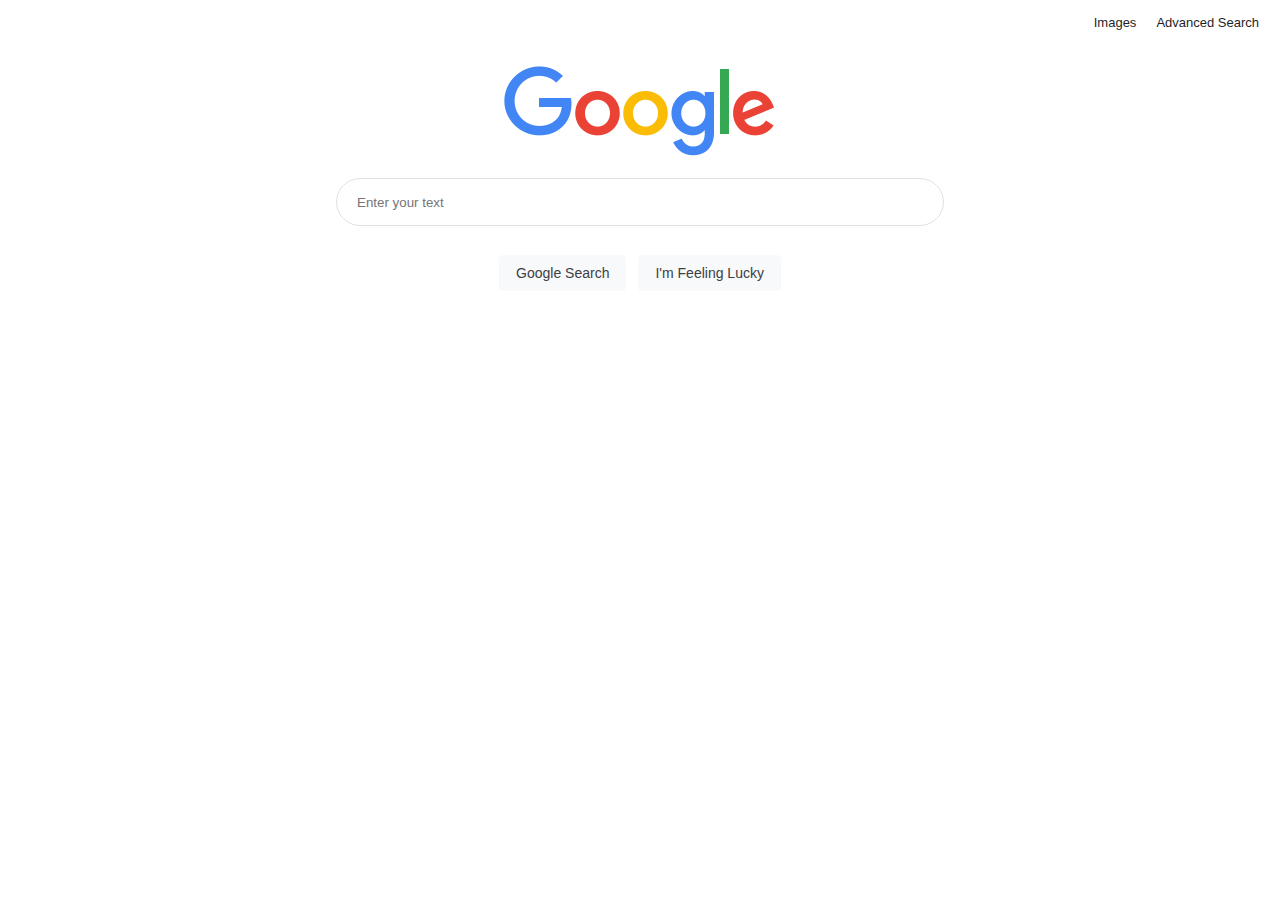
<file: CS50-Web-0/index.html>
<!DOCTYPE html>
<html lang="en">
<head>
    <meta charset="UTF-8">
    <meta name="viewport" content="width=device-width, initial-scale=1.0">
    <title>Google Search</title>
    <link rel="stylesheet" href="styles.css">
</head>
<body class="container">
    <header class="nav">
        <a href="images.html" class="navbar">Images</a>
        <a href="advanced.html" class="navbar">Advanced Search</a>
    </header>
    <div class="img-div">
        <img  src="Images/google.png" alt="Google Logo" class="img">
    </div>
    <div class="search-div">
        <form action="https://google.com/search" method="get">
         
            <input type="text" name="q" placeholder="Enter your text " class="rounded">
            <br>
            <input type="submit" value="Google Search" class="btn">
            <form action="https://doodles.google" method="get">
                <input type="submit" value="I'm Feeling Lucky" class="btn" >
            </form>
        </form>
    </div>
</body>
</html>
</file>
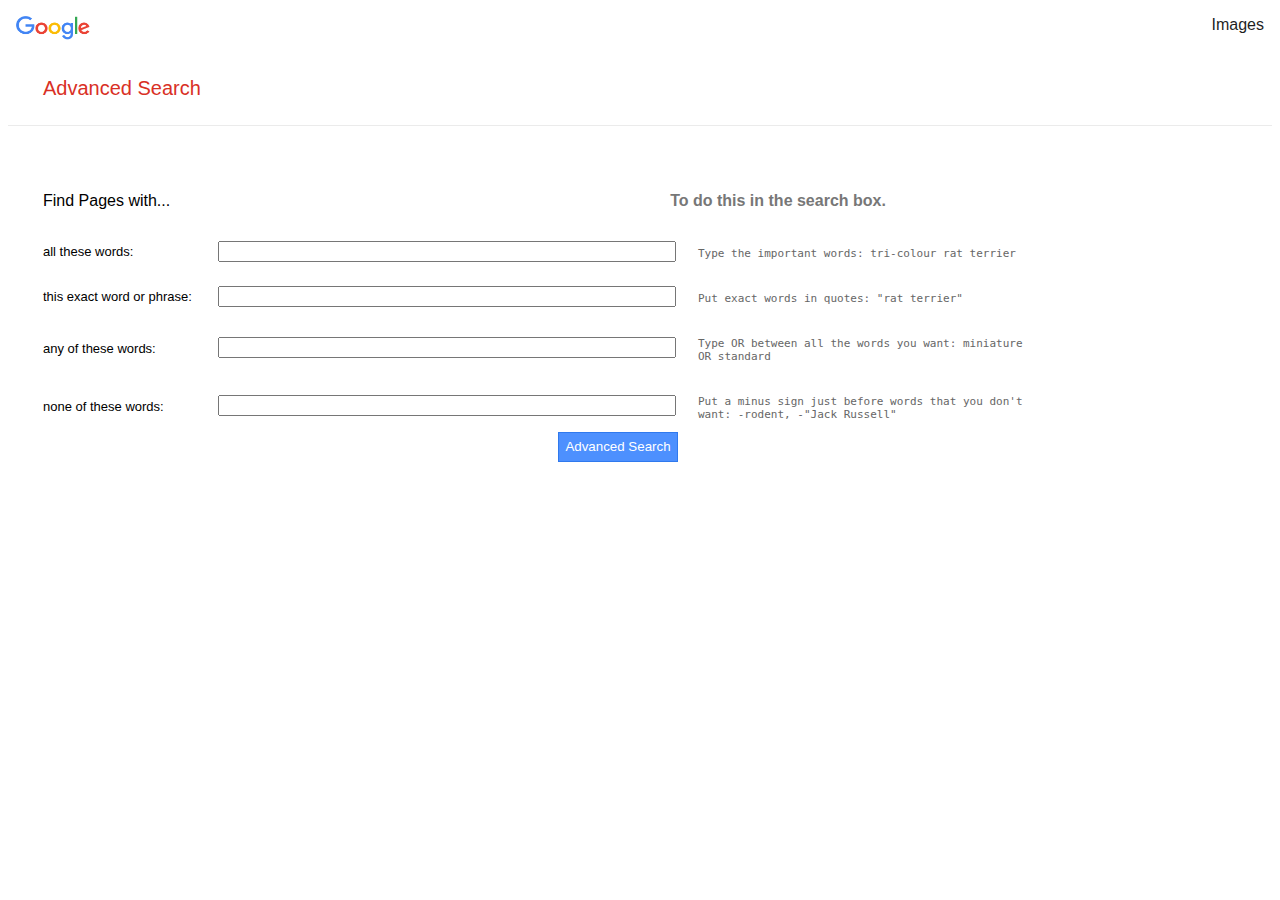
<file: CS50-Web-0/advanced.html>
<!DOCTYPE html>
<html lang="en">
<head>
    <meta charset="UTF-8">
    <meta name="viewport" content="width=device-width, initial-scale=1.0">
    <title>Advanced Search</title>
    <link rel="stylesheet" href="styles.css">
</head>
<body class="container">
    <header class="nav-b">
        <div>
         <a href="index.html"><img src="Images/google.png" alt="Google Home Page" class="home-link"></a>
        </div>
        <span>  
        <a href="images.html" class="nav-bar">Images</a>
        </span>
    </header>
    <div class="heading">
        <p>Advanced Search</p>
    </div>
    <div class="hr"></div>

   <div class="do-what">
    <div class="find">
        <p>Find Pages with...</p>

    </div>
    <div class="info">
        <strong>To do this in the search box.</strong>
    </div>
   </div>
    <form action="https://google.com/search" method="get">
    <div class="form-div">
    <div class="left-pane">
        <label for="" class="lbl">all these words:</label>

    </div>
    <div class="center-pane">
        <input type="text" name="as_q" class="form-control">
        
    </div>
    <div class="right-pane">
        <p class="pane-info">Type the important words: tri-colour rat terrier</p>
    </div>
    </div>
    <div class="form-div">
        <div class="left-pane">
           <label for="" class="lbl">this exact word or phrase:</label>
          
        </div>
        <div class="center-pane">
            <input type="text" name="as_epq" class="form-control">
            
        </div>
        <div class="right-pane">
            <p class="pane-info">Put exact words in quotes: "rat terrier"</p>
        </div>
        </div>
        <div class="form-div">
            <div class="left-pane">
              <label for="" class="lbl">any of these words:</label>
                             
            </div>
            <div class="center-pane">
                <input type="text" name="as_oq" class="form-control">
                
            </div>
            <div class="right-pane">
                <p class="pane-info">Type OR between all the words you want: miniature OR standard</p>
            </div>
            </div>
            <div class="form-div">
                <div class="left-pane">
                <label for="" class="lbl">none of these words:</label>
                  
                </div>
                <div class="center-pane">
                    <input type="text" name="as_eq" class="form-control">
                    
                </div>
                <div class="right-pane">
                    <p class="pane-info">Put a minus sign just before words that you don't want: -rodent, -"Jack Russell"</p>
                </div>
            </div>
            
            <div class="bttn">
                <input type="submit" value="Advanced Search" class="adbtn">
            </div>
                
    </form>
    
</body>
</html>
</file>
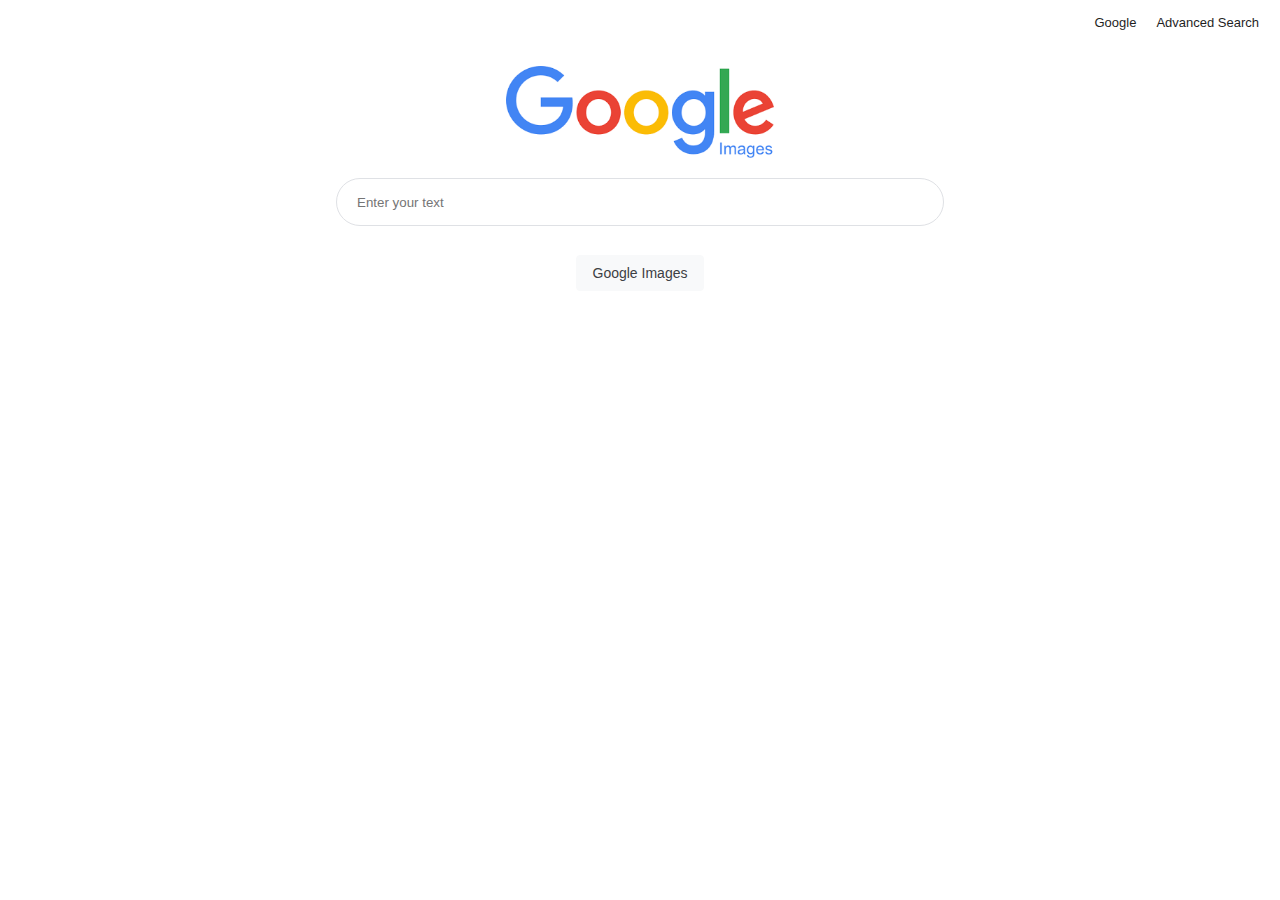
<file: CS50-Web-0/images.html>
<!DOCTYPE html>
<html lang="en">
<head>
    <meta charset="UTF-8">
    <meta name="viewport" content="width=device-width, initial-scale=1.0">
    <title>Images Search</title>
    <link rel="stylesheet" href="styles.css">
</head>
<body class="container">
    <header class="nav">
        <a href="index.html" class="navbar">Google</a>
        <a href="advanced.html" class="navbar">Advanced Search</a>
    </header>
    <div class="img-div">
        <img  src="Images/Google-img.png" alt="Google Logo" class="img">
    </div>
    <div class="search-div">
        <form action="https://google.com/search" method="get">
         
            <input type="text" name="q" placeholder="Enter your text " class="rounded">
            <input type="hidden" name="tbm" value="isch">
            <br>
            <input type="submit" value="Google Images" class="btn">     
        </form>
    </div>
</body>
</html>
</file>
<file: CS50-Web-0/styles.css>
/* .container{
    margin: 10px;
} */
.nav{
    text-align: right;
    padding: 5px 5px;
}
a.navbar{
    font-family: arial, sans-serif;
    text-decoration: none;
    color:  #1f1f1f;
    font-size: 13px;
    margin: 8px;
}
a:hover{
    text-decoration: underline;
}
.img-div{
    display: flex;
    flex-direction: column;
    align-items: center;
    margin-top: 30px;
}
.img{
    height: 92px;
}
.search-div{
    text-align: center;
    margin: 20px;
}
.user-input{
    height: 46px;
    border-radius: 23px;
}
.rounded{
    display: flex;
    z-index: 3;
    position: relative;
    min-height: 44px;
    background: #fff;
    border: 1px solid #dfe1e5;
    box-shadow: none;
    border-radius: 24px;
    margin: 0 auto;
    width: 584px;
    padding-left: 20px;
}
.btn{
    background-color: #f8f9fa;
    border: 1px solid #f8f9fa;
    border-radius: 4px;
    color: #3c4043;
    font-family: Arial, sans-serif;
    font-size: 14px;
    margin: 11px 4px;
    padding: 0 16px;
    line-height: 27px;
    height: 36px;
    min-width: 54px;
    text-align: center;
    cursor: pointer;
    user-select: none;
}
.home-link{
    height: 24px;
    width: 74px;
}
.nav-b{
    display: flex;
    justify-content: space-between;
    padding: 8px;
}
.nav-bar{
    text-decoration: none;
    color: #1f1f1f;
    font-family: arial, sans-serif;
}
.heading{
    color: #d93025;
    font-size: 20px;
    margin: 25px 35px;
    font-family: Arial,  sans-serif;
}
.hr{
    border-bottom: 1px solid #ebebeb;
}
.find{
    margin-top: 50px;
    margin-left: 35px;
    font-family: Arial,  sans-serif;
}
.info{
    margin-top: 50px;
    margin-left: 50px;
    font-family: Arial,  sans-serif;
    margin-left: 500px;
    color:  #777;
   
}
.do-what{
    display: flex;
   align-items: center;
}
.form-div{
    display: flex;
    align-items: center;
    margin-top: 5px;
    margin-left: 35px;
}

.left-pane{
    width: 175px;
}
.form-control{
    width: 450px;
}
.center-pane{
    width: 450px;
}
.lbl{
    font-family: Arial, sans-serif;
    font-size: 13px;
}
.pane-info{
    color: #666;
    font-family: monospace;
    font-size: 11px;
    padding-top: 5px;
}
.right-pane{
    padding-left: 30px;
    width: 340px;
   
}   
.adbtn{
    box-shadow: none;
    background-color: #4d90fe;
    border: 1px solid #3079ed;
    color: #fff;
    line-height: 100%;
    height: 30px;
    min-width: 120px;
}
.bttn{
    margin-left: 550px;
}
</file>
